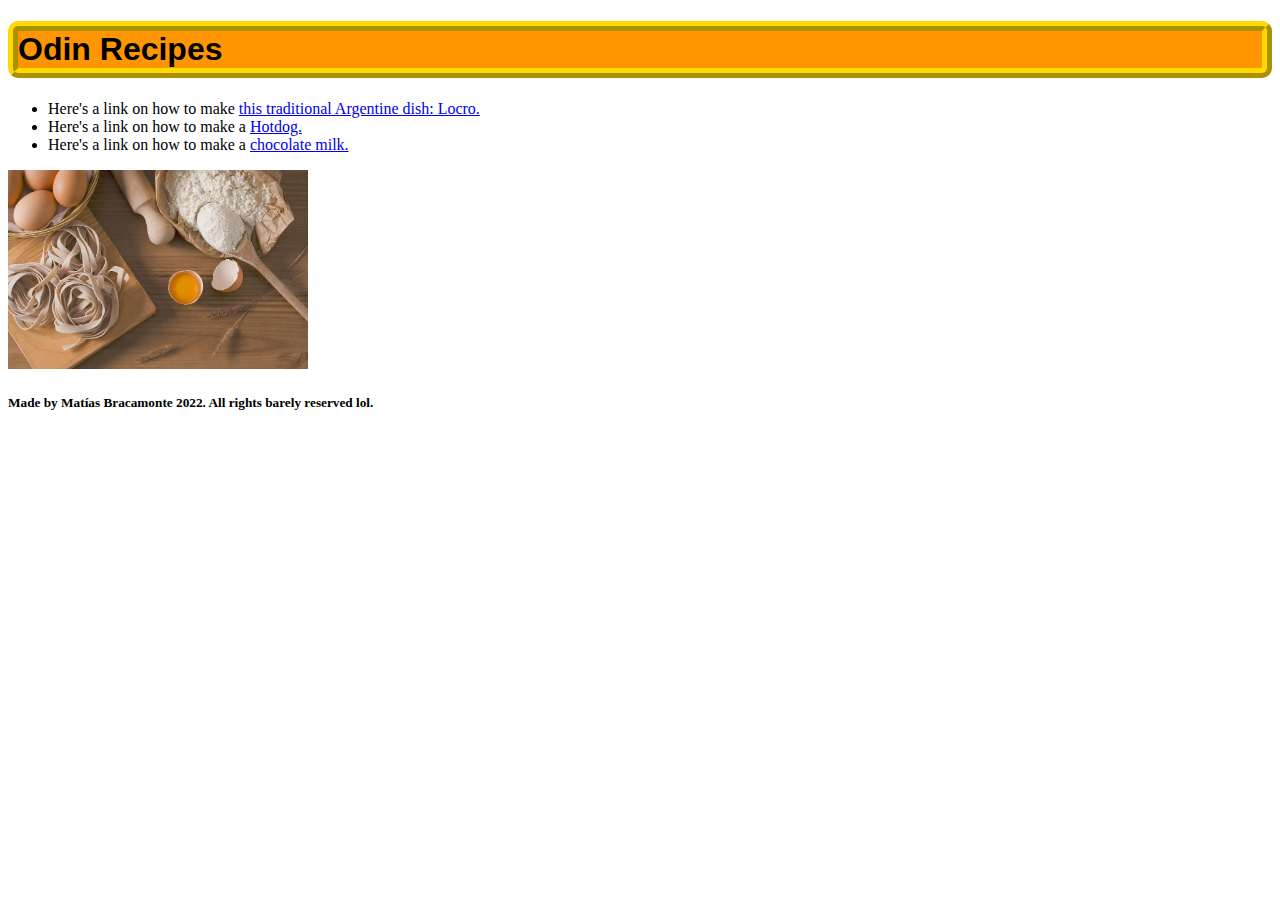
<file: index.html>
<!DOCTYPE html>
<html lang="en">
<head>
    <meta charset="UTF-8">
    <meta http-equiv="X-UA-Compatible" content="IE=edge">
    <meta name="viewport" content="width=device-width, initial-scale=1.0">
    <title>Document</title>
    <link rel="stylesheet" href="./css/style.css">
</head>
<body>
    <h1 class="title-index">Odin Recipes</h1>
    <p></p>
    <p>
        <ul>
            <li class="links-index">Here's a link on how to make <a href="./recipes/locro/locro.html"> this traditional Argentine dish: Locro.</a></li>
            <li class="links-index">Here's a link on how to make a <a href="./recipes/hotdog/hotdog.html"> Hotdog.</a></li>
            <li class="links-index">Here's a link on how to make a <a href="./recipes/chocolate-milk/chocolate-milk.html"> chocolate milk.</a></li>
        </ul>
    </p>
    <p><img src="./img/pasta-1181189_960_720.jpg" width="300" alt="generic cocking image"></p>
    <p></p>
    <p><h5>Made by Matías Bracamonte 2022. All rights barely reserved lol.</h1></p>
</body>
</html>
</file>
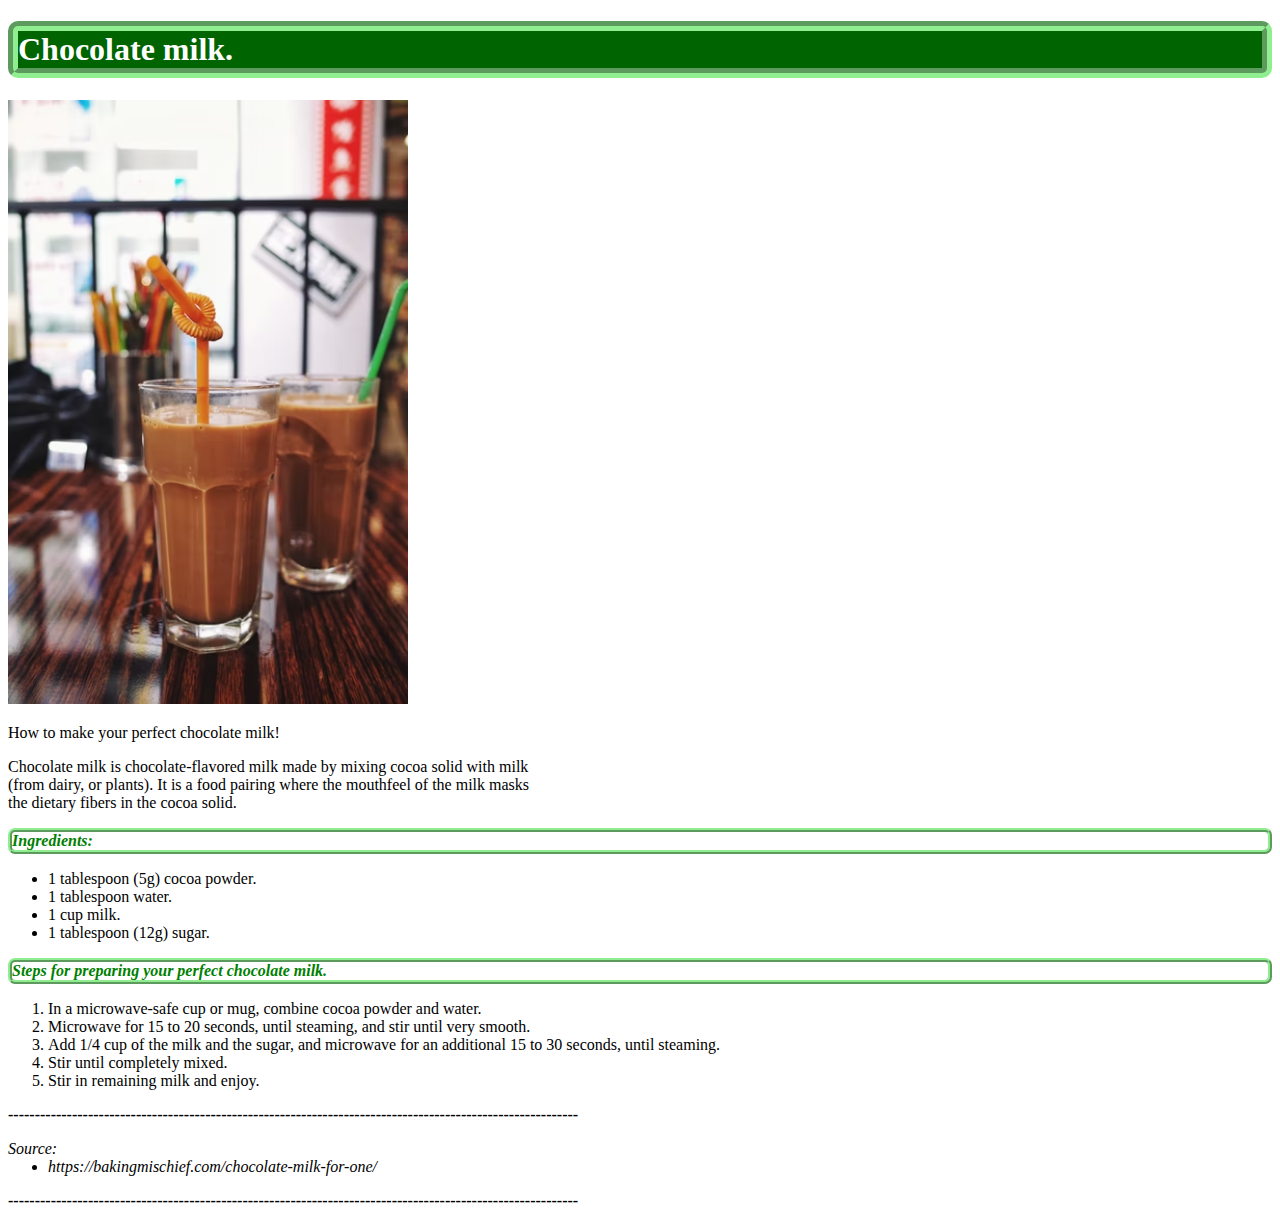
<file: recipes/chocolate-milk/chocolate-milk.html>
<!DOCTYPE html>
<html lang="en">
<head>
    <meta charset="UTF-8">
    <meta http-equiv="X-UA-Compatible" content="IE=edge">
    <meta name="viewport" content="width=device-width, initial-scale=1.0">
    <title>Document</title>
    <link rel="stylesheet" href="../../css/style.css">
</head>
<body>
    <h1 class="recipe-title">Chocolate milk.</h1>
    <p></p>
    <p><img src="./img/chocolate-milk.png" width="400"></p>
    <p class="recipe-body"> How to make your perfect chocolate milk!</p> 
    <p class="recipe-body"> Chocolate milk is chocolate-flavored milk made by mixing cocoa solid with milk<br>
        (from dairy, or plants). It is a food pairing where the mouthfeel of the milk masks<br>
        the dietary fibers in the cocoa solid.</p>
    <p class="recipe-body-subtitles"><strong><em>Ingredients:</em></strong></p>
    <p class="recipe-body">
        <ul>
            <li>1 tablespoon (5g) cocoa powder.</li>
            <li>1 tablespoon water.</li>
            <li>1 cup milk.</li>
            <li>1 tablespoon (12g) sugar.</li>
        </ul>
    </p>
    <p class="recipe-body-subtitles"><em><strong>Steps for preparing your perfect chocolate milk.</em></strong></strong></p>
    <p class="recipe-body">
        <ol>
            <li>In a microwave-safe cup or mug, combine cocoa powder and water.</li>
            <li>Microwave for 15 to 20 seconds, until steaming, and stir until very smooth.</li>
            <li>Add 1/4 cup of the milk and the sugar, and microwave for an additional 15 to 30 seconds, until steaming.</li>
            <li>Stir until completely mixed.</li>
            <li>Stir in remaining milk and enjoy.</li>
        </ol>
    </p>
    <p><strong>-----------------------------------------------------------------------------------------------------------</strong></p>
    <p>
        <dl>
            <dt><em>Source:</em></li>
                <ul>
                    <li><em>https://bakingmischief.com/chocolate-milk-for-one/</em></li>
                </ul>
            </dt>
        </dl>
    </p>
    <p><strong>-----------------------------------------------------------------------------------------------------------</strong></p>
</body>
</html>
</file>
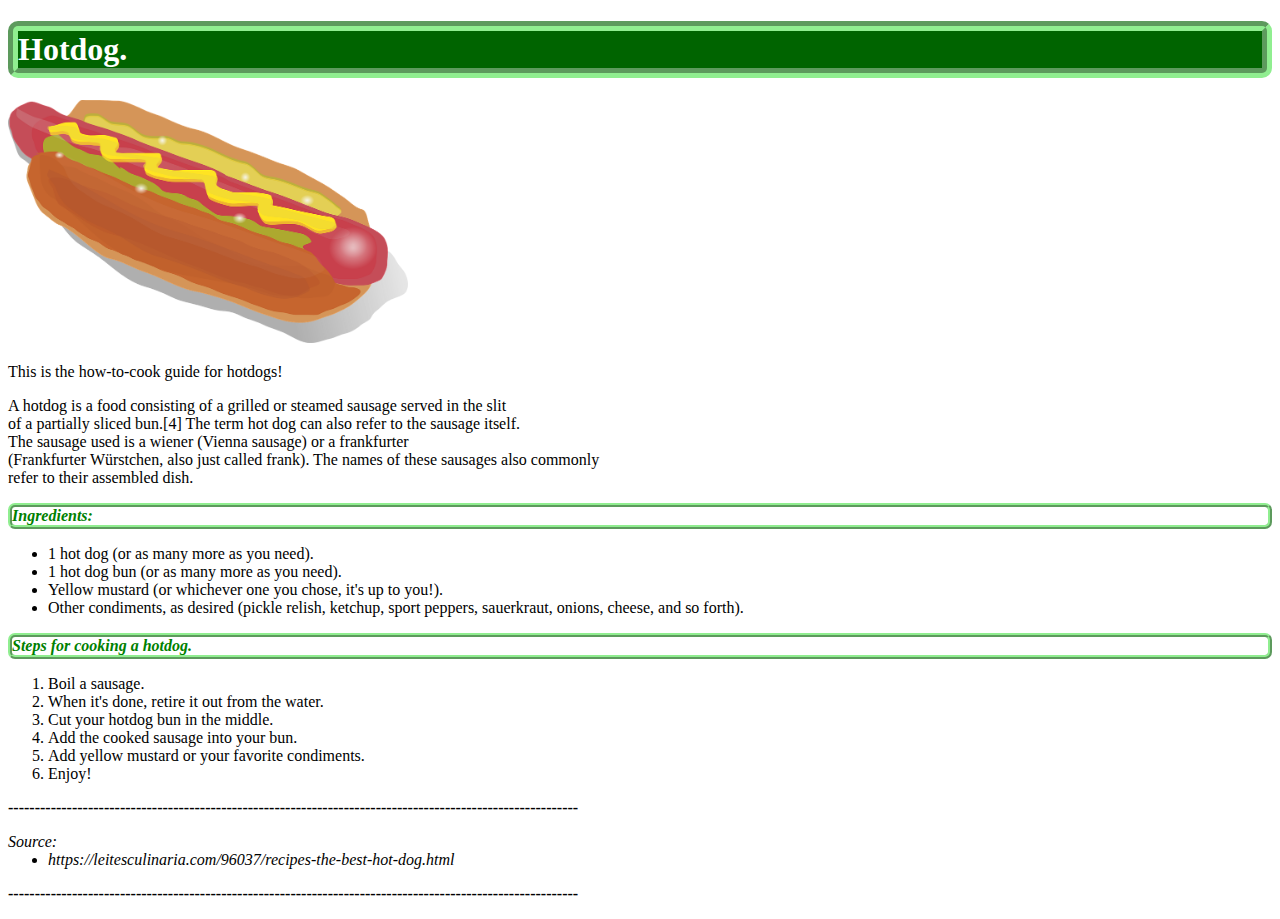
<file: recipes/hotdog/hotdog.html>
<!DOCTYPE html>
<html lang="en">
<head>
    <meta charset="UTF-8">
    <meta http-equiv="X-UA-Compatible" content="IE=edge">
    <meta name="viewport" content="width=device-width, initial-scale=1.0">
    <title>Document</title>
    <link rel="stylesheet" href="../../css/style.css">
</head>
<body>
    <h1 class="recipe-title">Hotdog.</h1>
    <p></p>
    <p><img src="./img/sandwich-29437_960_720.png" width="400"></p>
    <p class="recipe-body"> This is the how-to-cook guide for hotdogs!</p> 
    <p class="recipe-body"> A hotdog is a food consisting of a grilled or steamed sausage served in the slit <br>
        of a partially sliced bun.[4] The term hot dog can also refer to the sausage itself.<br>
        The sausage used is a wiener (Vienna sausage) or a frankfurter <br>
        (Frankfurter Würstchen, also just called frank). The names of these sausages also commonly <br>
        refer to their assembled dish.</p>
    <p class="recipe-body-subtitles"><strong><em>Ingredients:</em></strong></p>
    <p class="recipe-body">
        <ul>
            <li>1 hot dog (or as many more as you need).</li>
            <li>1 hot dog bun (or as many more as you need).</li>
            <li>Yellow mustard (or whichever one you chose, it's up to you!).</li>
            <li>Other condiments, as desired (pickle relish, ketchup, sport peppers, sauerkraut, onions, cheese, and so forth).</li>
        </ul>
    </p>
    <p class="recipe-body-subtitles"><strong><em>Steps for cooking a hotdog.</em></strong></p>
    <p class="recipe-body">
        <ol>
            <li>Boil a sausage.</li>
            <li>When it's done, retire it out from the water. </li>
            <li>Cut your hotdog bun in the middle.</li>
            <li>Add the cooked sausage into your bun. </li>
            <li>Add yellow mustard or your favorite condiments.</li>
            <li>Enjoy!</li>
        </ol>
    </p>
    <p><strong>-----------------------------------------------------------------------------------------------------------</strong></p>
    <p>
        <dl>
            <dt><em>Source:</em></li>
                <ul>
                    <li><em>https://leitesculinaria.com/96037/recipes-the-best-hot-dog.html</em></li>
                </ul>
            </dt>
        </dl>
    </p>
    <p><strong>-----------------------------------------------------------------------------------------------------------</strong></p>
</body>
</html>
</file>
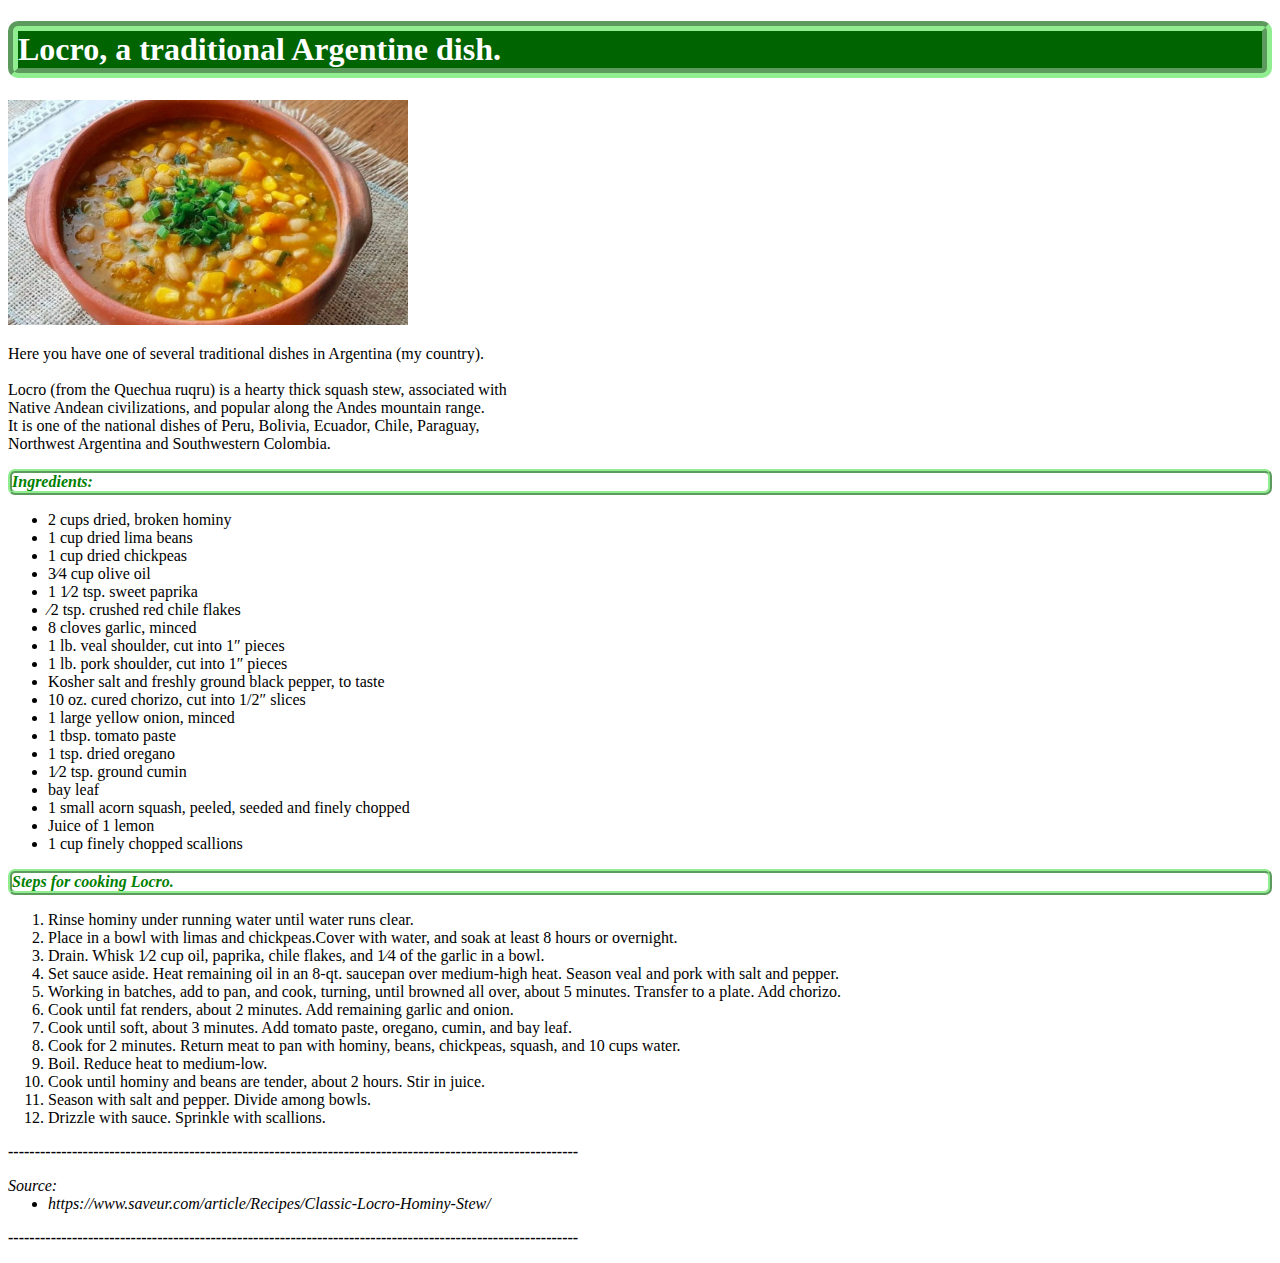
<file: recipes/locro/locro.html>
<!DOCTYPE html>
<html lang="en">
<head>
    <meta charset="UTF-8">
    <meta http-equiv="X-UA-Compatible" content="IE=edge">
    <meta name="viewport" content="width=device-width, initial-scale=1.0">
    <title>Document</title>
    <link rel="stylesheet" href="../../css/style.css">
</head>
<body>
    <h1 class="recipe-title">Locro, a traditional Argentine dish.</h1>
    <p></p>
    <p><img src="./img/f1280x720-211443_343118_5050.jpg" width="400"></p>
    <p class="recipe-body"> Here you have one of several traditional dishes in Argentina (my country).<br><br>
        Locro (from the Quechua ruqru) is a hearty thick squash stew, associated with<br>
        Native Andean civilizations, and popular along the Andes mountain range.<br>
        It is one of the national dishes of Peru, Bolivia, Ecuador, Chile, Paraguay,<br>
        Northwest Argentina and Southwestern Colombia.</p>
    <p class="recipe-body-subtitles"><strong><em>Ingredients:</em></strong></p>
    <p class=recipe-body>
        <ul>
            <li>2 cups dried, broken hominy</li>
            <li>1 cup dried lima beans</li>
            <li>1 cup dried chickpeas</li>
            <li>3⁄4 cup olive oil</li>
            <li>1 1⁄2 tsp. sweet paprika</li>
            <li>⁄2 tsp. crushed red chile flakes</li>
            <li>8 cloves garlic, minced</li>
            <li>1 lb. veal shoulder, cut into 1″ pieces</li>
            <li>1 lb. pork shoulder, cut into 1″ pieces</li>
            <li>Kosher salt and freshly ground black pepper, to taste</li>
            <li>10 oz. cured chorizo, cut into 1/2″ slices</li>
            <li>1 large yellow onion, minced</li>
            <li>1 tbsp. tomato paste</li>
            <li>1 tsp. dried oregano</li>
            <li>1⁄2 tsp. ground cumin</li>
            <li>bay leaf</li>
            <li>1 small acorn squash, peeled, seeded and finely chopped</li>
            <li>Juice of 1 lemon</li>
            <li>1 cup finely chopped scallions</li>  
        </ul>
    </p>
    <p class="recipe-body-subtitles"><strong><em>Steps for cooking Locro.</em></strong></p>
    <p class="recipe-body">
        <ol>
            <li>Rinse hominy under running water until water runs clear.</li>
            <li>Place in a bowl with limas and chickpeas.Cover with water, and soak at least 8 hours or overnight.</li>
            <li>Drain. Whisk 1⁄2 cup oil, paprika, chile flakes, and 1⁄4 of the garlic in a bowl.</li>
            <li>Set sauce aside. Heat remaining oil in an 8-qt. saucepan over medium-high heat. Season veal and pork with salt and pepper.</li>
            <li>Working in batches, add to pan, and cook, turning, until browned all over, about 5 minutes. Transfer to a plate. Add chorizo.</li>
            <li>Cook until fat renders, about 2 minutes. Add remaining garlic and onion.</li>
            <li>Cook until soft, about 3 minutes. Add tomato paste, oregano, cumin, and bay leaf.</li>
            <li>Cook for 2 minutes. Return meat to pan with hominy, beans, chickpeas, squash, and 10 cups water.</li>
            <li>Boil. Reduce heat to medium-low.</li>
            <li>Cook until hominy and beans are tender, about 2 hours. Stir in juice.</li>
            <li>Season with salt and pepper. Divide among bowls.</li>
            <li>Drizzle with sauce. Sprinkle with scallions.</li>
        </ol>
    </p>
    <p><strong>-----------------------------------------------------------------------------------------------------------</strong></p>
    <p>
        <dl>
            <dt><em>Source:</em></li>
                <dd>
                    <li><em>https://www.saveur.com/article/Recipes/Classic-Locro-Hominy-Stew/</em></li>
                </ul>
            </dd>
        </dl>
    </p>
    <p><strong>-----------------------------------------------------------------------------------------------------------</strong></p>
</body>
</html>
</file>
<file: css/style.css>
.title-index {
    background-color:rgb(255, 149, 0);
    color: rgb(0, 0, 0);
    font-family: "arial";
    border: 10px ridge rgb(255, 217, 0);
    border-radius: 10px;
}  

.links-index {
    font-family: "Noto Sans";
}

.recipe-title {
    background-color: darkgreen;
    color:white;
    font-family: "Noto Sans";
    border: groove 10px lightgreen;
    border-radius: 10px;
}

.recipe-body {
    color: black;
    font-family: "Noto Sans";

}

.recipe-body-subtitles {
    background-color: white;
    color:green;
    font-family: "Times New Roman";
    border: ridge 4px lightgreen;
    border-radius: 7px;
}
</file>
